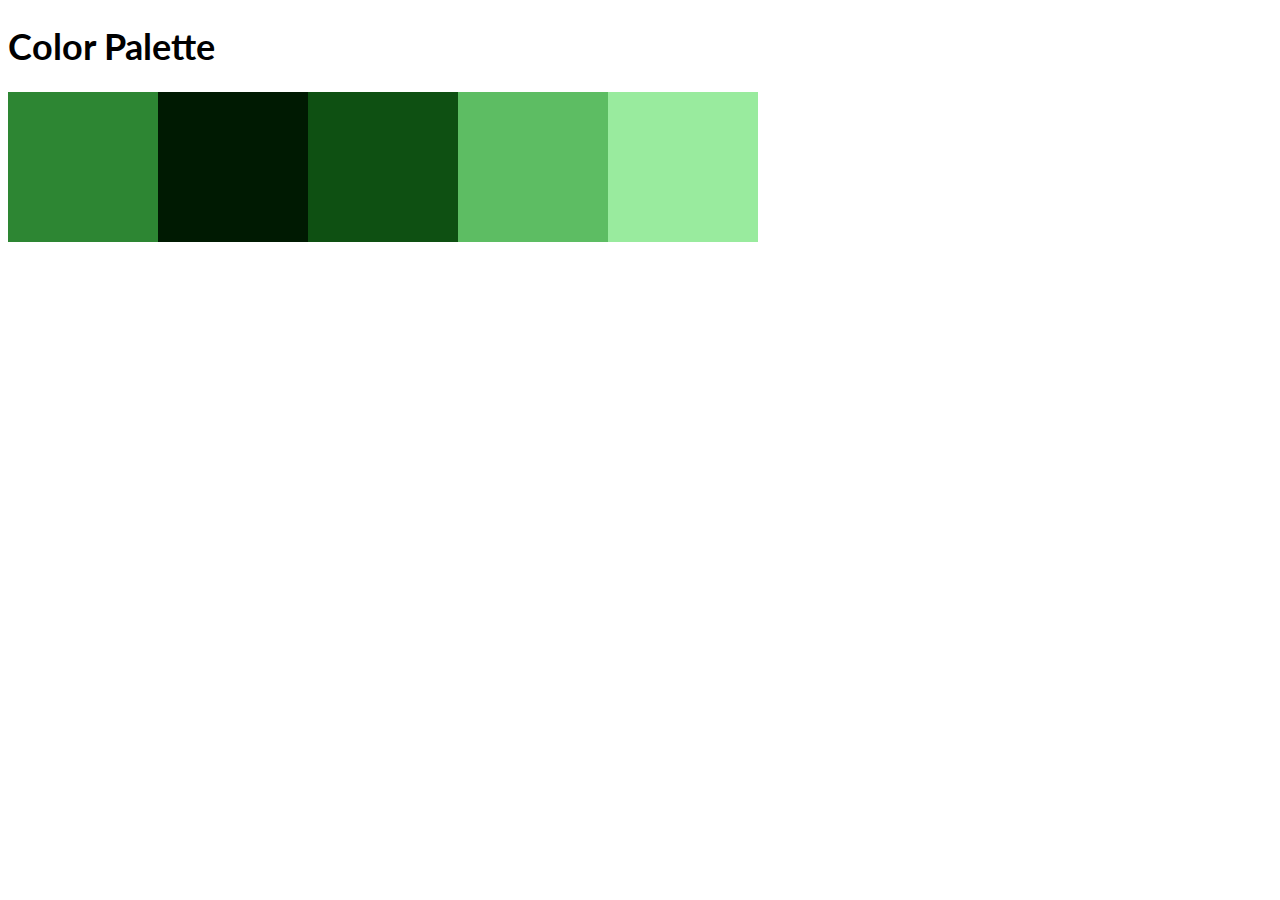
<file: style-guide.html>
<!DOCTYPE html>
<html lang="en">
<head>
    <meta charset="UTF-8">
    <meta http-equiv="X-UA-Compatible" content="IE=edge">
    <meta name="viewport" content="width=device-width, initial-scale=1.0">
    <title>To Do</title>
    <link rel="preconnect" href="https://fonts.googleapis.com">
    <link rel="preconnect" href="https://fonts.gstatic.com" crossorigin>
    <link href="https://fonts.googleapis.com/css2?family=Lato:ital,wght@0,400;0,700;0,900;1,400&display=swap" rel="stylesheet">
    <link rel="stylesheet" href="style-guide.css">
</head>
<body>
    <h1>Color Palette</h1>
    <div class="one color"></div>
    <div class="two color"></div>
    <div class="three color"></div>
    <div class="four color"></div>
    <div class="five color"></div>

</body>
</file>
<file: style-guide.css>
body {
    font-family: 'Lato', sans-serif;
    font-size: 18px;
}

h1 {}

.one{ background-color: #2D8633;}
.two{ background-color: #001A02;}
.three{ background-color: #0E5012;}
.four{ background-color: #5DBD63;}
.five{ background-color: #99EB9E;}

.color{
    height: 150px;
    width: 150px;
    float: left;
}
</file>
